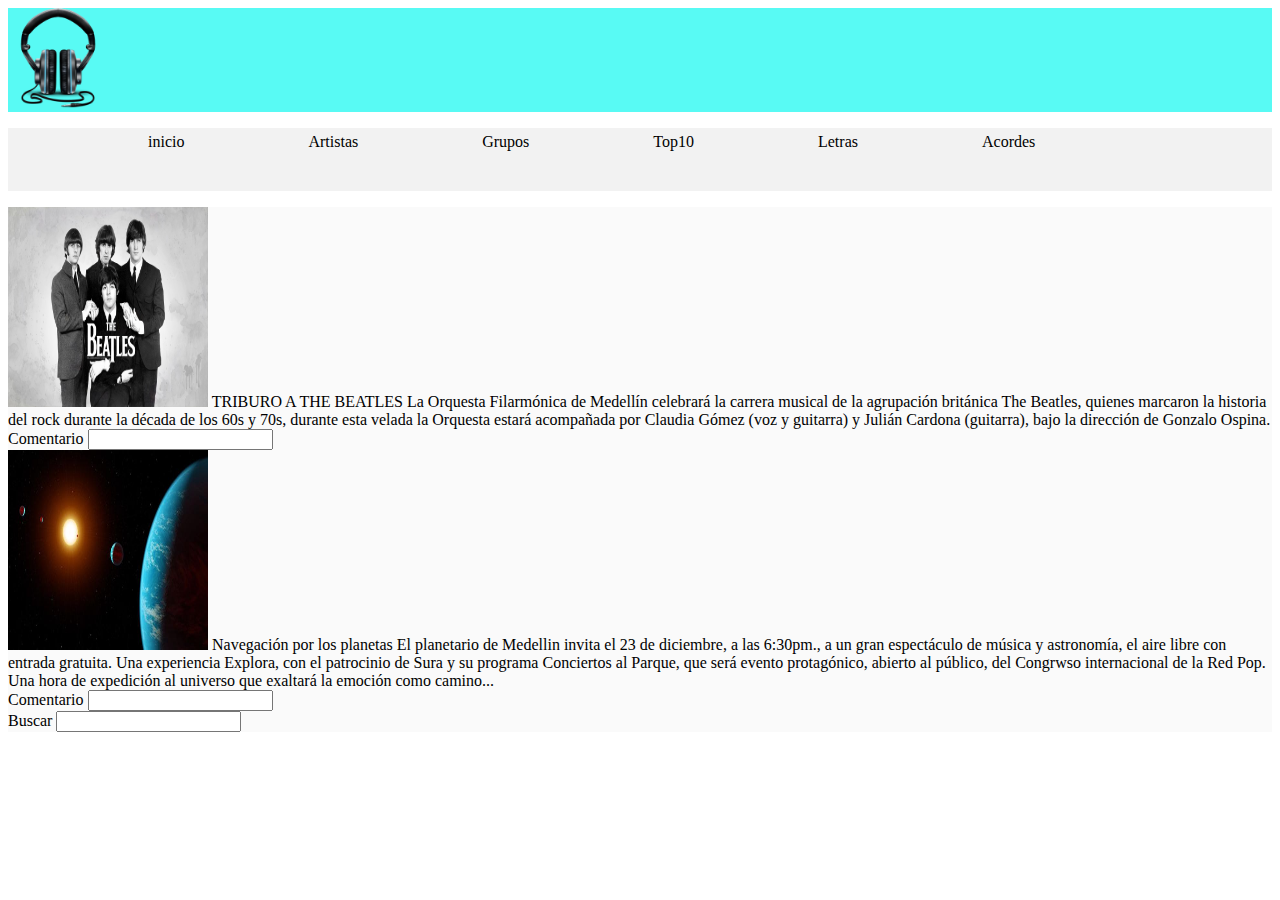
<file: index.html>
<!DOCTYPE html>
<html lang="en">
<head>
	<meta charset="UTF-8">
	<title>Pag.Music</title>
	<link rel="stylesheet" href="https://stackpath.bootstrapcdn.com/bootstrap/4.1.0/css/bootstrap.min.css" integrity="sha384-9gVQ4dYFwwWSjIDZnLEWnxCjeSWFphJiwGPXr1jddIhOegiu1FwO5qRGvFXOdJZ4" crossorigin="anonymous">
<script src="https://stackpath.bootstrapcdn.com/bootstrap/4.1.0/js/bootstrap.min.js" integrity="sha384-uefMccjFJAIv6A+rW+L4AHf99KvxDjWSu1z9VI8SKNVmz4sk7buKt/6v9KI65qnm" crossorigin="anonymous"></script>
<link rel="stylesheet" href="styles.css">
</head>
<body>
<section>
	<div class="row" style ="background-color: #58FAF4">
		<div class="col-md-4 col-md-pull-8" > 
		<img src="img/music.png" width="100" height="100" alt="Logo">
         </div>
</div>
</section>
<section>
<div class="col-lg-12" style="background-color: #F2F2F2">
	<nav class="menu">
		<ul >
			<li>inicio</li>
			<li>Artistas</li>
			<li>Grupos</li>
			<li>Top10</li>
			<li>Letras</li>
			<li>Acordes</li>
		</ul>
		
	</nav>
	</div>
	</section>
	<section>
		<div class= "row"> 
			<div class= "col-lg-7 " style="background-color: #FAFAFA">
					<img src="img/tributo.jpg" width="200" height="200" alt="logo">
				TRIBURO A THE BEATLES
				La Orquesta Filarmónica de Medellín celebrará la carrera musical de la agrupación británica The Beatles, quienes marcaron la historia del rock durante la década de los 60s y 70s, durante esta velada la Orquesta estará acompañada por Claudia Gómez (voz y guitarra) y Julián Cardona (guitarra), bajo la dirección de Gonzalo Ospina.
				<div>
                <label for="Text">Comentario</label>
                <input type="Text" ></div>

            <div>
            	<img src="img/planeta.jpg" height="200" width="200" alt="logo">
            	Navegación por los planetas
            	El planetario de Medellin invita el 23 de diciembre, a las 6:30pm., a un gran espectáculo de música y astronomía, el aire libre con entrada gratuita. Una experiencia Explora, con el patrocinio de Sura y su programa Conciertos al Parque, que será evento protagónico, abierto al público, del Congrwso internacional de la Red Pop. Una hora de expedición al universo que exaltará la emoción como camino...
            	<div><label for="Text">Comentario</label>
                <input type="Text" ></div>
            </div>



			</div>
			<div class= "col-lg-4 col-lg-offset-1" style="background-color: #FAFAFA">
				<div><label for="Name">Buscar</label>
                <input type="text" id="Name" name="Name" /></div>
			</div>




		</div>
	</section>
</body>
</html>
</file>
<file: styles.css>
.menu ul li{
	display: inline-block;
	text-align: center;
	padding: 5px 20px 40px 100px;

	
}
</file>
